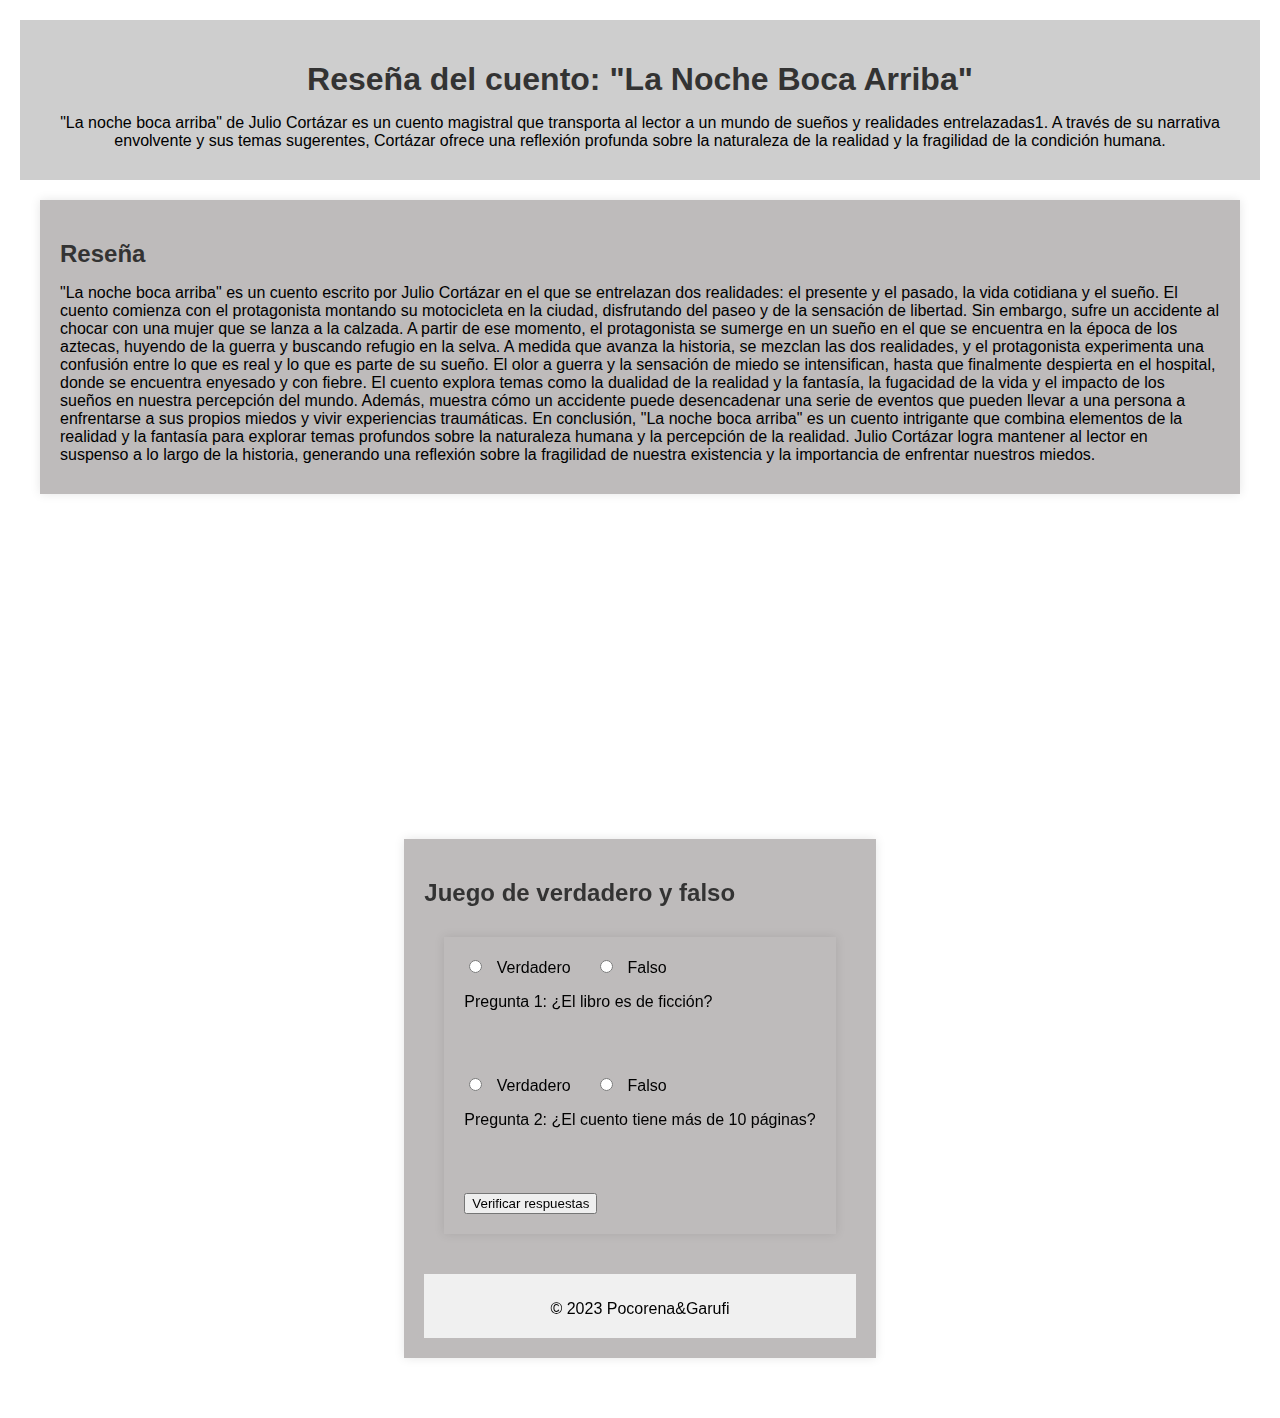
<file: index.html>
<!DOCTYPE html>
<html>
<head>
  <title>Reseña del cuentp: "La noche boca arriba"</title>
  <link rel="icon" href="https://th.bing.com/th/id/OIP.R2APZRAezwBv3xjBXGAeAQHaE7?rs=1&pid=ImgDetMain">
  <style>
    body {
      font-family: Arial, sans-serif;
      margin: 20px;
    }
    
    header {
      background-color: #cecece;
      padding: 20px;
      text-align: center;
    }
    
    main {
      display: flex;
      flex-direction: column;
      align-items: center;
      padding: 20px;
    }
    
    section {
      background-color: #bebbbb;
      padding: 20px;
      margin-bottom: 20px;
      box-shadow: 0 0 10px rgba(0, 0, 0, 0.1);
    }
    
    h1, h2 {
      color: #333;
      margin-bottom: 10px;
    }
    
    ul {
      list-style: none;
      padding: 0;
      margin: 0;
    }
    
    li {
      margin-bottom: 20px;
    }
    
    input[type="radio"] {
      margin-right: 10px;
    }
    
    label {
      margin-right: 20px;
    }
    
    p {
      margin-bottom: 10px;
    }
    
    footer {
      background-color: #f0f0f0;
      padding: 10px;
      text-align: center;
      clear: both;
    }
    
    .correct {
      background-color: #c6efce;
      padding: 10px;
      border-radius: 10px;
    }
    
    .incorrect {
      background-color: #f7cac9;
      padding: 10px;
      border-radius: 10px;
    }
  </style>
</head>
<body>
  <body background="https://th.bing.com/th/id/OIP.hNAlIE1tbFel-1ITXkyJzgHaEo?rs=1&pid=ImgDetMain">
  <header>
    <h1>Reseña del cuento: "La Noche Boca Arriba"</h1>
  <p>"La noche boca arriba" de Julio Cortázar es un cuento magistral que transporta al lector a un mundo de sueños y realidades entrelazadas1. A través de su narrativa envolvente y sus temas sugerentes, Cortázar ofrece una reflexión profunda sobre la naturaleza de la realidad y la fragilidad de la condición humana.</p>
  </header>

  <main>
    <section>
      <h2>Reseña</h2>
      <p>"La noche boca arriba" es un cuento escrito por Julio Cortázar en el que se entrelazan dos realidades: el presente y el pasado, la vida cotidiana y el sueño.

        El cuento comienza con el protagonista montando su motocicleta en la ciudad, disfrutando del paseo y de la sensación de libertad. Sin embargo, sufre un accidente al chocar con una mujer que se lanza a la calzada. A partir de ese momento, el protagonista se sumerge en un sueño en el que se encuentra en la época de los aztecas, huyendo de la guerra y buscando refugio en la selva.
        
        A medida que avanza la historia, se mezclan las dos realidades, y el protagonista experimenta una confusión entre lo que es real y lo que es parte de su sueño. El olor a guerra y la sensación de miedo se intensifican, hasta que finalmente despierta en el hospital, donde se encuentra enyesado y con fiebre.
        
        El cuento explora temas como la dualidad de la realidad y la fantasía, la fugacidad de la vida y el impacto de los sueños en nuestra percepción del mundo. Además, muestra cómo un accidente puede desencadenar una serie de eventos que pueden llevar a una persona a enfrentarse a sus propios miedos y vivir experiencias traumáticas.
        
        En conclusión, "La noche boca arriba" es un cuento intrigante que combina elementos de la realidad y la fantasía para explorar temas profundos sobre la naturaleza humana y la percepción de la realidad. Julio Cortázar logra mantener al lector en suspenso a lo largo de la historia, generando una reflexión sobre la fragilidad de nuestra existencia y la importancia de enfrentar nuestros miedos.
</p>
    </section>
    <iframe width="560" height="315" src="https://www.youtube.com/embed/jeqb2oN1Rm4?si=0TBrMPgRfJEMf1DV" title="YouTube video player" frameborder="0" allow="accelerometer; autoplay; clipboard-write; encrypted-media; gyroscope; picture-in-picture; web-share" referrerpolicy="strict-origin-when-cross-origin" allowfullscreen></iframe>
    <section>
      <h2>Juego de verdadero y falso</h2>
      <ul>
        <main>
          <section>
            <ul>
              <li data-correct="true">
                <input type="radio" id="vf1" name="q1" value="true">
                <label for="vf1">Verdadero</label>
                <input type="radio" id="vf2" name="q1" value="false">
                <label for="vf2">Falso</label>
                <p>Pregunta 1: ¿El libro es de ficción?</p>
                
                <iframe id="iframe-1" frameborder="0" width="100%" height="20px"></iframe>
              </li>
              <li data-correct="false">
                <input type="radio" id="vf3" name="q2" value="true">
                <label for="vf3">Verdadero</label>
                <input type="radio" id="vf4" name="q2" value="false">
                <label for="vf4">Falso</label>
                <p>Pregunta 2: ¿El cuento tiene más de 10 páginas?</p>
                <iframe id="iframe-2" frameborder="0" width="100%" height="20px"></iframe>
              </li>
              <!-- Agrega más preguntas aquí -->
            </ul>
            <button id="verificar">Verificar respuestas</button>
          </section>
        </main>
        <footer>
          <p>&copy; 2023 Pocorena&Garufi</p>
        </footer>
        
        <style>
          iframe {
            border: none;
            border-radius: 10px;
            padding: 5px;
          }
        
          .correct iframe {
            background: #C6F7D0; /* Verde claro */
          }
        
          .incorrect iframe {
            background: #FFC5C5; /* Rojo claro */
          }
        </style>
        
        <script>
          const vfQuestions = document.querySelectorAll('li');
          const verificarButton = document.getElementById('verificar');
        
          verificarButton.addEventListener('click', () => {
            vfQuestions.forEach((question) => {
              const answer = question.querySelector('input[type="radio"]:checked');
              const correctAnswer = question.dataset.correct;
              const questionName = question.querySelector('input[type="radio"]').getAttribute('name');
              const iframe = question.querySelector('iframe');
        
              if (answer && answer.value === correctAnswer.toString()) {
                question.classList.add('correct');
                iframe.style.background = '#C6F7D0'; // Ilumina el iframe en verde
                console.log(`La respuesta a la pregunta ${questionName} es correcta`);
              } else {
                question.classList.add('incorrect');
                iframe.style.background = '#FFC5C5'; // Ilumina el iframe en rojo
                console.log(`La respuesta a la pregunta ${questionName} es incorrecta`);
              }
            });
          });
        </script>
</body>
</html>
</file>
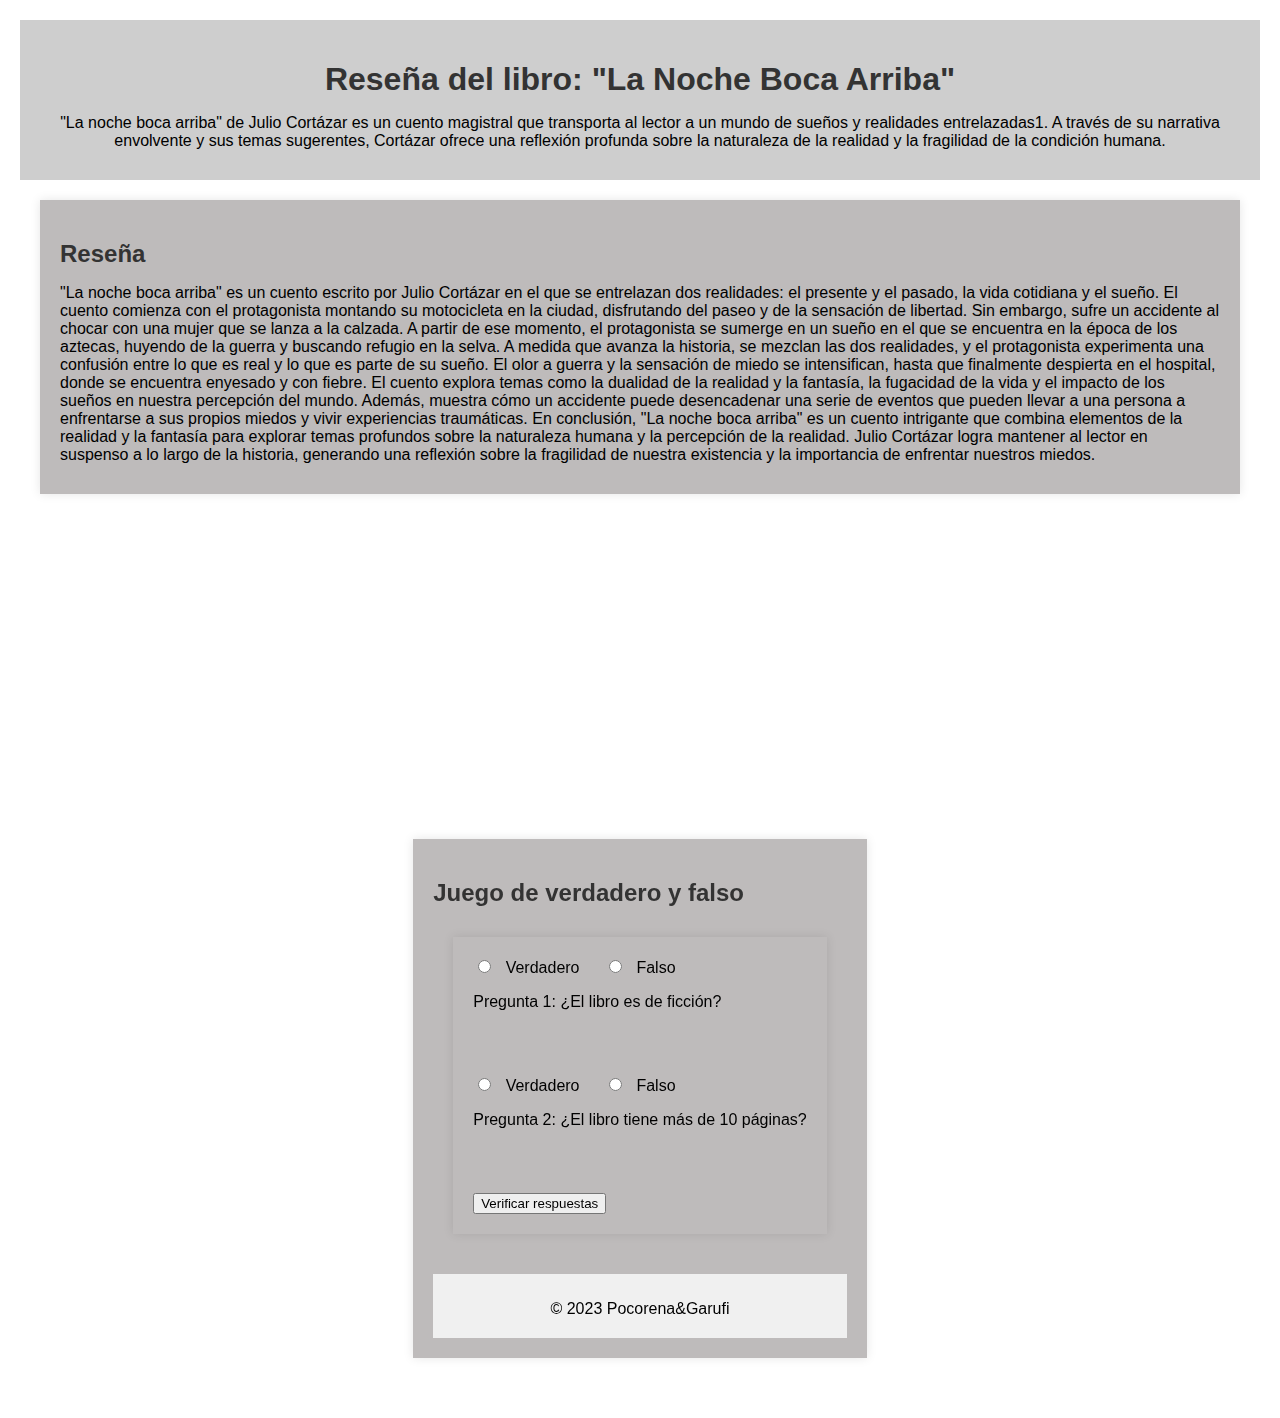
<file: pocorena.html>
<!DOCTYPE html>
<html>
<head>
  <title>Reseña del libro: "La noche boca arriba"</title>
  <link rel="icon" href="https://th.bing.com/th/id/OIP.R2APZRAezwBv3xjBXGAeAQHaE7?rs=1&pid=ImgDetMain">
  <style>
    body {
      font-family: Arial, sans-serif;
      margin: 20px;
    }
    
    header {
      background-color: #cecece;
      padding: 20px;
      text-align: center;
    }
    
    main {
      display: flex;
      flex-direction: column;
      align-items: center;
      padding: 20px;
    }
    
    section {
      background-color: #bebbbb;
      padding: 20px;
      margin-bottom: 20px;
      box-shadow: 0 0 10px rgba(0, 0, 0, 0.1);
    }
    
    h1, h2 {
      color: #333;
      margin-bottom: 10px;
    }
    
    ul {
      list-style: none;
      padding: 0;
      margin: 0;
    }
    
    li {
      margin-bottom: 20px;
    }
    
    input[type="radio"] {
      margin-right: 10px;
    }
    
    label {
      margin-right: 20px;
    }
    
    p {
      margin-bottom: 10px;
    }
    
    footer {
      background-color: #f0f0f0;
      padding: 10px;
      text-align: center;
      clear: both;
    }
    
    .correct {
      background-color: #c6efce;
      padding: 10px;
      border-radius: 10px;
    }
    
    .incorrect {
      background-color: #f7cac9;
      padding: 10px;
      border-radius: 10px;
    }
  </style>
</head>
<body>
  <body background="https://th.bing.com/th/id/OIP.hNAlIE1tbFel-1ITXkyJzgHaEo?rs=1&pid=ImgDetMain">
  <header>
    <h1>Reseña del libro: "La Noche Boca Arriba"</h1>
  <p>"La noche boca arriba" de Julio Cortázar es un cuento magistral que transporta al lector a un mundo de sueños y realidades entrelazadas1. A través de su narrativa envolvente y sus temas sugerentes, Cortázar ofrece una reflexión profunda sobre la naturaleza de la realidad y la fragilidad de la condición humana.</p>
  </header>

  <main>
    <section>
      <h2>Reseña</h2>
      <p>"La noche boca arriba" es un cuento escrito por Julio Cortázar en el que se entrelazan dos realidades: el presente y el pasado, la vida cotidiana y el sueño.

        El cuento comienza con el protagonista montando su motocicleta en la ciudad, disfrutando del paseo y de la sensación de libertad. Sin embargo, sufre un accidente al chocar con una mujer que se lanza a la calzada. A partir de ese momento, el protagonista se sumerge en un sueño en el que se encuentra en la época de los aztecas, huyendo de la guerra y buscando refugio en la selva.
        
        A medida que avanza la historia, se mezclan las dos realidades, y el protagonista experimenta una confusión entre lo que es real y lo que es parte de su sueño. El olor a guerra y la sensación de miedo se intensifican, hasta que finalmente despierta en el hospital, donde se encuentra enyesado y con fiebre.
        
        El cuento explora temas como la dualidad de la realidad y la fantasía, la fugacidad de la vida y el impacto de los sueños en nuestra percepción del mundo. Además, muestra cómo un accidente puede desencadenar una serie de eventos que pueden llevar a una persona a enfrentarse a sus propios miedos y vivir experiencias traumáticas.
        
        En conclusión, "La noche boca arriba" es un cuento intrigante que combina elementos de la realidad y la fantasía para explorar temas profundos sobre la naturaleza humana y la percepción de la realidad. Julio Cortázar logra mantener al lector en suspenso a lo largo de la historia, generando una reflexión sobre la fragilidad de nuestra existencia y la importancia de enfrentar nuestros miedos.
</p>
    </section>
    <iframe width="560" height="315" src="https://www.youtube.com/embed/jeqb2oN1Rm4?si=0TBrMPgRfJEMf1DV" title="YouTube video player" frameborder="0" allow="accelerometer; autoplay; clipboard-write; encrypted-media; gyroscope; picture-in-picture; web-share" referrerpolicy="strict-origin-when-cross-origin" allowfullscreen></iframe>
    <section>
      <h2>Juego de verdadero y falso</h2>
      <ul>
        <main>
          <section>
            <ul>
              <li data-correct="true">
                <input type="radio" id="vf1" name="q1" value="true">
                <label for="vf1">Verdadero</label>
                <input type="radio" id="vf2" name="q1" value="false">
                <label for="vf2">Falso</label>
                <p>Pregunta 1: ¿El libro es de ficción?</p>
                
                <iframe id="iframe-1" frameborder="0" width="100%" height="20px"></iframe>
              </li>
              <li data-correct="false">
                <input type="radio" id="vf3" name="q2" value="true">
                <label for="vf3">Verdadero</label>
                <input type="radio" id="vf4" name="q2" value="false">
                <label for="vf4">Falso</label>
                <p>Pregunta 2: ¿El libro tiene más de 10 páginas?</p>
                <iframe id="iframe-2" frameborder="0" width="100%" height="20px"></iframe>
              </li>
              <!-- Agrega más preguntas aquí -->
            </ul>
            <button id="verificar">Verificar respuestas</button>
          </section>
        </main>
        <footer>
          <p>&copy; 2023 Pocorena&Garufi</p>
        </footer>
        
        <style>
          iframe {
            border: none;
            border-radius: 10px;
            padding: 5px;
          }
        
          .correct iframe {
            background: #C6F7D0; /* Verde claro */
          }
        
          .incorrect iframe {
            background: #FFC5C5; /* Rojo claro */
          }
        </style>
        
        <script>
          const vfQuestions = document.querySelectorAll('li');
          const verificarButton = document.getElementById('verificar');
        
          verificarButton.addEventListener('click', () => {
            vfQuestions.forEach((question) => {
              const answer = question.querySelector('input[type="radio"]:checked');
              const correctAnswer = question.dataset.correct;
              const questionName = question.querySelector('input[type="radio"]').getAttribute('name');
              const iframe = question.querySelector('iframe');
        
              if (answer && answer.value === correctAnswer.toString()) {
                question.classList.add('correct');
                iframe.style.background = '#C6F7D0'; // Ilumina el iframe en verde
                console.log(`La respuesta a la pregunta ${questionName} es correcta`);
              } else {
                question.classList.add('incorrect');
                iframe.style.background = '#FFC5C5'; // Ilumina el iframe en rojo
                console.log(`La respuesta a la pregunta ${questionName} es incorrecta`);
              }
            });
          });
        </script>
</body>
</html>
</file>
